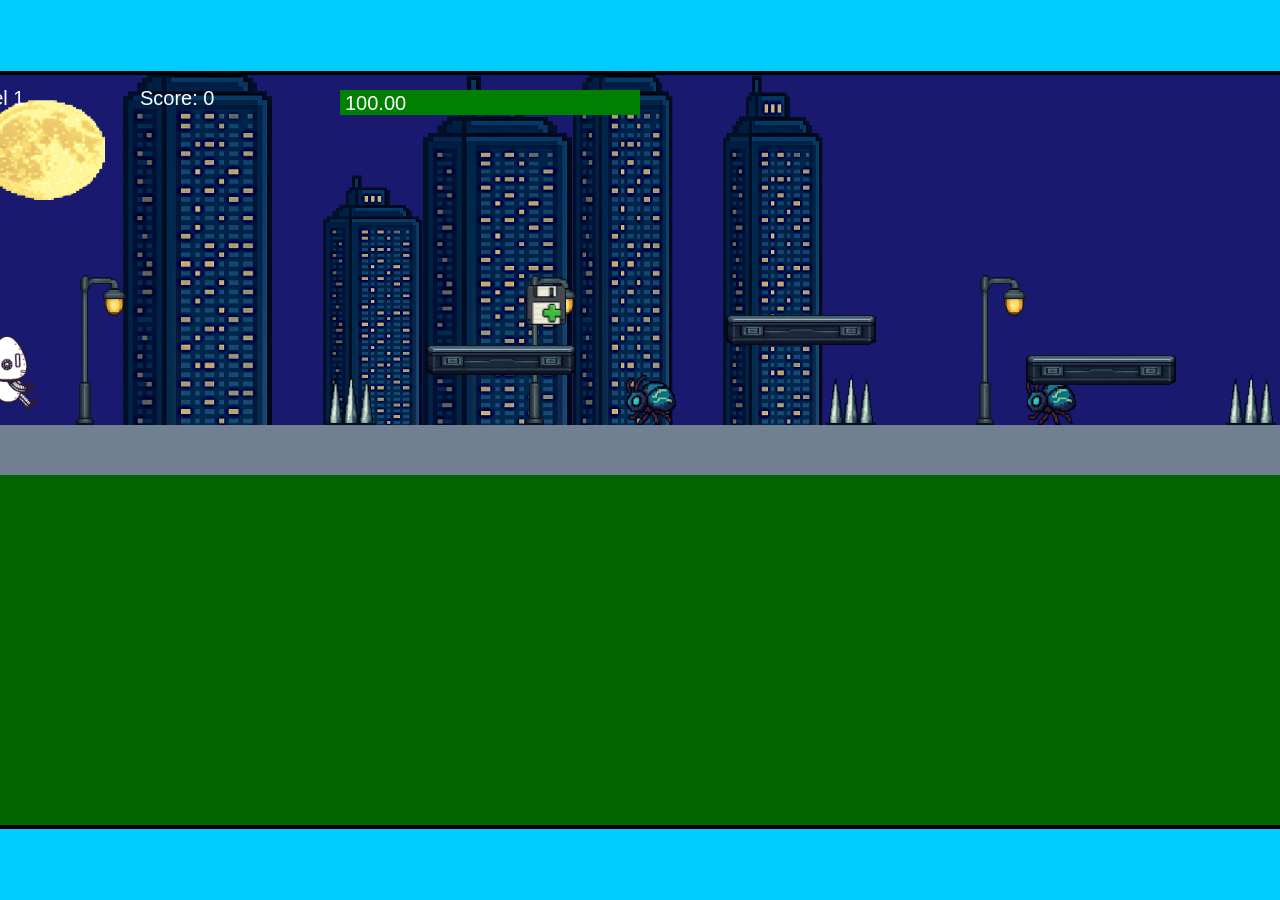
<file: fsd-projects/runtime/index.html>
<!DOCTYPE html>
<html lang="en">
  <head>
    <meta charset="UTF-8" />
    <meta name="viewport" content="width=device-width, initial-scale=1.0" />
    <title>Runtime Neo</title>
    <link rel="stylesheet" href="runtime.css" />
    <script src="https://code.jquery.com/jquery-3.1.0.js"></script>
    <script src="setup.js"></script>
    <script src="levels.js"></script>
    <script src="scenery.js"></script>
    <script src="student.js"></script>
    <script src="main.js"></script>
  </head>
  <body id="body">
    <canvas id="gameCanvas" width="1400" height="750"></canvas>
    <img id="player" src="images/halle.png" />
    <img id="projectile" src="images/projectile.png" />
    <img id="basicPlatform" src="images/interactable/basicPlatform.png" />
    <img id="spikes" src="images/interactable/spikes.png" />
    <img id="bug" src="images/interactable/bug.png" />
    <img id="healthUp" src="images/interactable/healthUp.png" />
    <img id="flag" src="images/interactable/flag.png" />
    <img id="moon" src="images/backgrounds/moon.png" />
    <img id="building" src="images/backgrounds/building.png" />
    <img id="lamp" src="images/backgrounds/lamp.png" />
  </body>
</html>
</file>
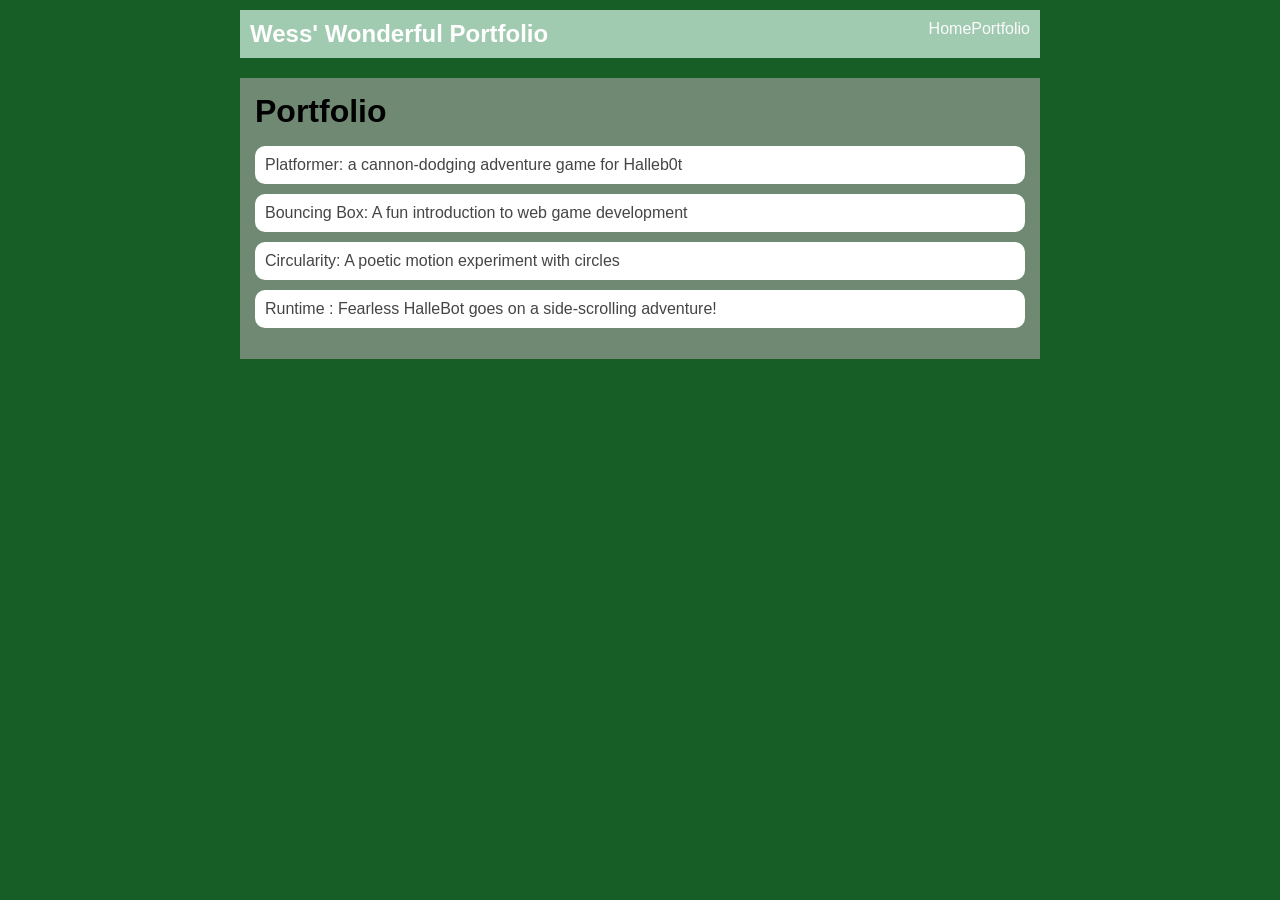
<file: portfolio.html>
<!DOCTYPE html>
<html>
  <head>
    <title>Wess' Wonderful Portfolio</title>
    <link rel="stylesheet" href="style.css"/>
  </head>

  <body>
    <div id="all-contents">
      <nav>
        <h1>Wess' Wonderful Portfolio</h1>
        <ul id="nav-ul">
          <li class="nav-li">
            <a href="index.html">Home</a>
          </li>
          <li class="nav-li">
            <a href="portfolio.html">Portfolio</a>
          </li>
        </ul>
      </nav>
      <main>
 <div class="content">
    <h1>Portfolio</h1>
    <ul id="portfolio">
      <li>
        <a href="fsd-projects/platformer/">Platformer: a cannon-dodging adventure game for Halleb0t</a>
</li>
<li>
  <a href="fsd-projects/bouncing-box/">Bouncing Box: A fun introduction to web game development</a>
</li>
<li>
  <a href="fsd-projects/circularity/">Circularity: A poetic motion experiment with circles</a>
</li>
<li>
 <a href="fsd-projects/runtime/">Runtime : Fearless HalleBot goes on a side-scrolling adventure!</a>
</li>
    </ul>
  </div>
      </main>
    </div>
  </body>
</html>
</file>
<file: fsd-projects/runtime/runtime.css>
/* runtime.css */
/* Styles for Runtime Neo auto-runner game */

img {
  display: none;
}

#gameCanvas {
  position: absolute;
  border: 4px solid #000;
  top: 50%;
  left: 50%;
  transform: translate(-50%, -50%);
}

body {
  margin: 0;
  background-color: #00ccff;
  font-family: Arial, sans-serif;
  text-align: center;
  overflow: hidden;
}
</file>
<file: style.css>
* {
  box-sizing: border-box;
}

body {
  margin: 0;
  background: rgb(22, 94, 37);
  color: rgb(45, 45, 45);
  padding: 10px;
  font-family: Arial, sans-serif;
}

#all-contents {
  max-width: 800px;
  margin: 0 auto;
}
/* navigation menu */
nav {
    background: rgb(161, 203, 176);
    margin: 0 auto;
    display: flex;
    padding: 10px;
    margin-bottom:20px;
}
h1 {
  display: flex;
    align-items: center;
    color: white;
    flex: 1;
    margin: 0;
}
#nav-ul {
    list-style-type: none;
    margin: 0;
    padding: 0;
    display: flex;
}
.nav-li {
    display: inline-block;
    padding: 10 10px;
}
a {
    text-decoration: none;
    color: #fbfbfb;
}
/* main container area beneath menu */
main {
    background: rgb(112, 137, 115);
    display: flex;
    margin-top: 20px;
}

.sidebar {
    margin-right: 25px;
    padding: 10px;
}

.sidebar-img {
    width: 200px;
}

.content {
    flex: 1;
    padding: 15px;
}

/* interests section styles */
#interests {
    border: 4px silver ridge;
    padding: 8px;
    margin-top: 20px;
}

h2, h3 {
    margin: 0px;
}
/* Portfolio styles */
.content h1 {
  color: black;
}

#portfolio {
  list-style-type: none;
  padding-left: 0;
}

#portfolio li {
  background: #fff;
  padding: 10px;
  border-radius: 10px;
  margin-bottom: 10px;
}

#portfolio li:hover {
  background: #eee;
}

#portfolio a {
  text-decoration: none;
  color: #454545;
}
/* responsive web design */
@media screen and (min-width: 120px) and (max-width: 1080px) {
  main {
    height: 100ch;
    zoom: 1.5;
    display: grid;
  }

  h1 {
    font-size: 44px;
  }

  h2 {
    font-size: 42px;
  }

  h3 {
    font-size: 36px;
  }

  #all-contents {
    height: 100ch;
    margin: none;
  }

  a {
    font-size: 42px;
  }

  .sidebar {
    margin-right: 0px;
    justify-content: center;
    align-items: center;
  }

  .sidebar-img {
    width: 100%;
  }

  p,
  li {
    font-size: 24px;
  }

  .content {
    align-content: center;
    justify-content: center;
  }
}
</file>
